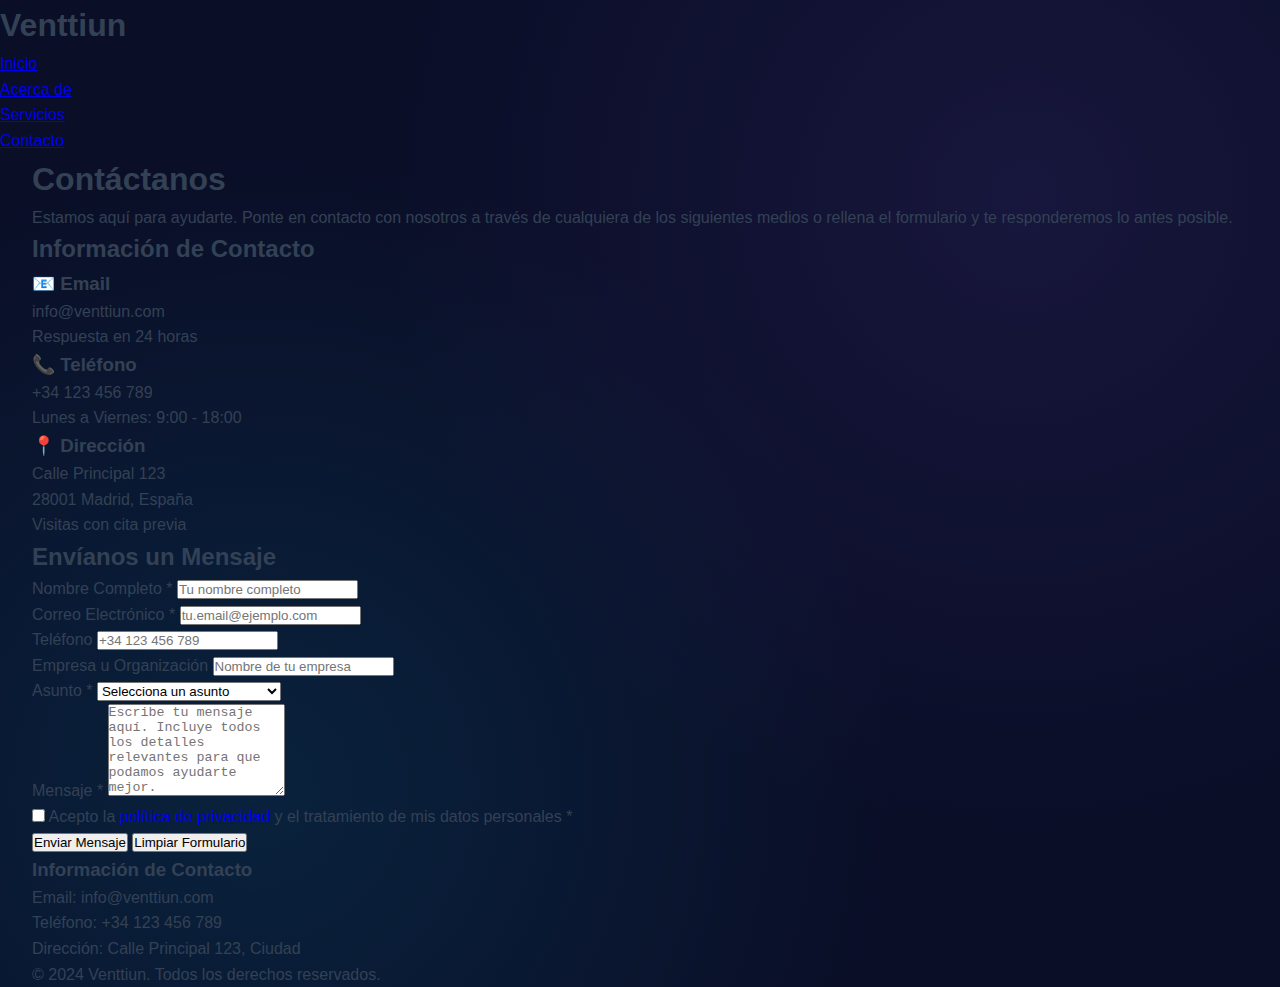
<file: contacto.html>
<!DOCTYPE html>
<html lang="es">
<head>
    <meta charset="UTF-8">
    <meta name="viewport" content="width=device-width, initial-scale=1.0">
    <title>Contacto - Venttiun</title>
    <link rel="stylesheet" href="css/estilos.css">
</head>
<body>
    <!-- Encabezado de la página -->
    <header class="encabezado-principal">
        <nav class="navegacion-principal">
            <div class="contenedor-logo">
                <h1 class="nombre-empresa">Venttiun</h1>
            </div>
            <ul class="menu-navegacion">
                <li><a href="index.html" class="enlace-navegacion">Inicio</a></li>
                <li><a href="index.html#acerca-de" class="enlace-navegacion">Acerca de</a></li>
                <li><a href="index.html#servicios" class="enlace-navegacion">Servicios</a></li>
                <li><a href="contacto.html" class="enlace-navegacion activo">Contacto</a></li>
            </ul>
        </nav>
    </header>

    <!-- Sección principal de contacto -->
    <section class="seccion-contacto">
        <div class="contenedor-principal">
            <h1 class="titulo-principal-contacto">Contáctanos</h1>
            <p class="descripcion-contacto">
                Estamos aquí para ayudarte. Ponte en contacto con nosotros a través de cualquiera 
                de los siguientes medios o rellena el formulario y te responderemos lo antes posible.
            </p>

            <div class="contenedor-contacto">
                <!-- Información de contacto -->
                <div class="informacion-contacto-detallada">
                    <h2 class="titulo-informacion">Información de Contacto</h2>
                    
                    <div class="metodo-contacto">
                        <h3 class="titulo-metodo">📧 Email</h3>
                        <p class="detalle-contacto">info@venttiun.com</p>
                        <p class="descripcion-metodo">Respuesta en 24 horas</p>
                    </div>

                    <div class="metodo-contacto">
                        <h3 class="titulo-metodo">📞 Teléfono</h3>
                        <p class="detalle-contacto">+34 123 456 789</p>
                        <p class="descripcion-metodo">Lunes a Viernes: 9:00 - 18:00</p>
                    </div>

                    <div class="metodo-contacto">
                        <h3 class="titulo-metodo">📍 Dirección</h3>
                        <p class="detalle-contacto">Calle Principal 123</p>
                        <p class="detalle-contacto">28001 Madrid, España</p>
                        <p class="descripcion-metodo">Visitas con cita previa</p>
                    </div>
                </div>

                <!-- Formulario de contacto -->
                <div class="contenedor-formulario">
                    <h2 class="titulo-formulario">Envíanos un Mensaje</h2>
                    
                    <form class="formulario-contacto" id="formulario-contacto" action="#" method="POST">
                        <div class="grupo-campo">
                            <label for="nombre-completo" class="etiqueta-campo">Nombre Completo *</label>
                            <input 
                                type="text" 
                                id="nombre-completo" 
                                name="nombre-completo" 
                                class="campo-entrada" 
                                placeholder="Tu nombre completo"
                                required
                            >
                        </div>

                        <div class="grupo-campo">
                            <label for="correo-electronico" class="etiqueta-campo">Correo Electrónico *</label>
                            <input 
                                type="email" 
                                id="correo-electronico" 
                                name="correo-electronico" 
                                class="campo-entrada" 
                                placeholder="tu.email@ejemplo.com"
                                required
                            >
                        </div>

                        <div class="grupo-campo">
                            <label for="telefono-contacto" class="etiqueta-campo">Teléfono</label>
                            <input 
                                type="tel" 
                                id="telefono-contacto" 
                                name="telefono-contacto" 
                                class="campo-entrada" 
                                placeholder="+34 123 456 789"
                            >
                        </div>

                        <div class="grupo-campo">
                            <label for="empresa-organizacion" class="etiqueta-campo">Empresa u Organización</label>
                            <input 
                                type="text" 
                                id="empresa-organizacion" 
                                name="empresa-organizacion" 
                                class="campo-entrada" 
                                placeholder="Nombre de tu empresa"
                            >
                        </div>

                        <div class="grupo-campo">
                            <label for="asunto-mensaje" class="etiqueta-campo">Asunto *</label>
                            <select id="asunto-mensaje" name="asunto-mensaje" class="campo-seleccion" required>
                                <option value="">Selecciona un asunto</option>
                                <option value="consulta-general">Consulta General</option>
                                <option value="solicitud-presupuesto">Solicitud de Presupuesto</option>
                                <option value="soporte-tecnico">Soporte Técnico</option>
                                <option value="colaboracion">Propuesta de Colaboración</option>
                                <option value="otro">Otro</option>
                            </select>
                        </div>

                        <div class="grupo-campo">
                            <label for="mensaje-detallado" class="etiqueta-campo">Mensaje *</label>
                            <textarea 
                                id="mensaje-detallado" 
                                name="mensaje-detallado" 
                                class="campo-texto-largo" 
                                rows="6" 
                                placeholder="Escribe tu mensaje aquí. Incluye todos los detalles relevantes para que podamos ayudarte mejor."
                                required
                            ></textarea>
                        </div>

                        <div class="grupo-campo-checkbox">
                            <input 
                                type="checkbox" 
                                id="acepto-privacidad" 
                                name="acepto-privacidad" 
                                class="checkbox-privacidad"
                                required
                            >
                            <label for="acepto-privacidad" class="etiqueta-checkbox">
                                Acepto la <a href="#" class="enlace-privacidad">política de privacidad</a> 
                                y el tratamiento de mis datos personales *
                            </label>
                        </div>

                        <div class="grupo-botones">
                            <button type="submit" class="boton-enviar">
                                Enviar Mensaje
                            </button>
                            <button type="reset" class="boton-limpiar">
                                Limpiar Formulario
                            </button>
                        </div>
                    </form>
                </div>
            </div>
        </div>
    </section>

    <!-- Pie de página -->
    <footer class="pie-pagina">
        <div class="contenedor-principal">
            <div class="informacion-contacto">
                <h3 class="titulo-contacto">Información de Contacto</h3>
                <p class="dato-contacto">Email: info@venttiun.com</p>
                <p class="dato-contacto">Teléfono: +34 123 456 789</p>
                <p class="dato-contacto">Dirección: Calle Principal 123, Ciudad</p>
            </div>
            <div class="derechos-autor">
                <p>&copy; 2024 Venttiun. Todos los derechos reservados.</p>
            </div>
        </div>
    </footer>

    <script src="js/funciones-principales.js"></script>
    <script src="js/formulario-contacto.js"></script>
</body>
</html>
</file>
<file: css/estilos.css>
/* ========================================
   0. CONFIGURACIÓN GLOBAL Y ESTILOS BASE
   ======================================== */

/* Importar fuentes */
@import url('https://fonts.googleapis.com/css2?family=Orbitron:wght@400;500;600;700;800;900&family=Exo+2:wght@300;400;500;600;700;800&family=Rajdhani:wght@300;400;500;600;700&display=swap');

/* Variables Globales */
:root {
    /* Colores Futuristas */
    --color-primario: #0a0e27;
    --color-secundario: #00d4ff;
    --color-acento: #8b5cf6;
    --color-success: #10f77e;
    --color-warning: #fbbf24;
    --color-error: #ef4444;
    
    /* Gradientes */
    --gradient-primary: linear-gradient(135deg, #667eea 0%, #764ba2 100%);
    --gradient-secondary: linear-gradient(135deg, #00d4ff 0%, #8b5cf6 100%);
    --gradient-accent: linear-gradient(135deg, #8b5cf6 0%, #00d4ff 100%);
    --gradient-dark: linear-gradient(135deg, #0a0e27 0%, #1a1f3a 100%);
    
    /* Neutros */
    --color-blanco: #ffffff;
    --color-gris-claro: #f8fafc;
    --color-gris-medio: #64748b;
    --color-gris-oscuro: #334155;
    --color-negro: #0f172a;
    
    /* Transparencias */
    --glass-bg: rgba(255, 255, 255, 0.1);
    --glass-border: rgba(255, 255, 255, 0.2);
    --dark-glass-bg: rgba(10, 14, 39, 0.8);
    --dark-glass-border: rgba(255, 255, 255, 0.1);
    
    /* Tipografía */
    --font-primary: 'Inter', -apple-system, BlinkMacSystemFont, sans-serif;
    --font-futurista: 'Orbitron', 'Exo 2', sans-serif;
    --font-titulo: 'Rajdhani', 'Orbitron', sans-serif;
    --font-mono: 'JetBrains Mono', 'Monaco', 'Menlo', monospace;
    
    /* Espaciado */
    --spacing-xs: 0.25rem;
    --spacing-sm: 0.5rem;
    --spacing-md: 1rem;
    --spacing-lg: 1.5rem;
    --spacing-xl: 2rem;
    --spacing-2xl: 3rem;
    --spacing-3xl: 4rem;
    
    /* Bordes */
    --border-radius-sm: 0.375rem;
    --border-radius-md: 0.5rem;
    --border-radius-lg: 0.75rem;
    --border-radius-xl: 1rem;
    
    /* Sombras */
    --shadow-sm: 0 1px 2px 0 rgba(0, 0, 0, 0.05);
    --shadow-md: 0 4px 6px -1px rgba(0, 0, 0, 0.1);
    --shadow-lg: 0 10px 15px -3px rgba(0, 0, 0, 0.1);
    --shadow-xl: 0 20px 25px -5px rgba(0, 0, 0, 0.1);
    --shadow-glow: 0 0 20px rgba(0, 212, 255, 0.3);
    --shadow-purple: 0 0 20px rgba(139, 92, 246, 0.3);
    
    /* Animaciones */
    --transition-fast: 0.15s ease;
    --transition-normal: 0.3s ease;
    --transition-slow: 0.5s ease;
}

/* Reset y Base */
* {
    margin: 0;
    padding: 0;
    box-sizing: border-box;
}

html {
    font-size: 16px;
    scroll-behavior: smooth;
    scroll-padding-top: 120px;
    overflow-x: hidden;
}

body {
    font-family: var(--font-primary);
    line-height: 1.6;
    color: var(--color-gris-oscuro);
    background: var(--color-primario);
    background-image: 
        radial-gradient(circle at 20% 80%, rgba(0, 212, 255, 0.1) 0%, transparent 50%),
        radial-gradient(circle at 80% 20%, rgba(139, 92, 246, 0.1) 0%, transparent 50%);
    overflow-x: hidden;
    width: 100%;
    max-width: 100vw;
}

/* Contenedor Principal */
.contenedor-principal {
    max-width: 1400px;
    margin: 0 auto;
    padding: 0 var(--spacing-xl);
}

/* --- Responsive Global --- */
@media (max-width: 1200px) {
    .contenedor-principal {
        padding: 0 var(--spacing-lg);
    }
}
@media (max-width: 768px) {
    html {
        scroll-padding-top: 80px;
    }
    .contenedor-principal {
        padding: 0 var(--spacing-md);
    }
}
@media (max-width: 480px) {
    .contenedor-principal {
        padding: 0 var(--spacing-sm);
    }
}


/* Elementos Globales de la Interfaz */
.canvas-fondo {
    position: fixed;
    top: 0;
    left: 0;
    width: 100%;
    height: 100%;
    z-index: 1;
    pointer-events: none;
}

.cursor-light {
    position: fixed;
    width: 54px;
    height: 54px;
    border-radius: 50%;
    background: radial-gradient(circle, rgba(0, 212, 255, 0.15) 0%, rgba(139, 92, 246, 0.1) 50%, transparent 70%);
    pointer-events: none;
    z-index: 9999;
    transition: transform 0.1s ease-out;
    mix-blend-mode: screen;
}

.cursor-light.click {
    animation: cursor-pulse 0.3s ease-out;
}

/* Estilos Comunes para Secciones */
.seccion-header {
    text-align: center;
    margin-bottom: var(--spacing-3xl);
}

.badge-seccion {
    display: inline-flex;
    align-items: center;
    gap: var(--spacing-sm);
    padding: var(--spacing-sm) var(--spacing-lg);
    background: var(--glass-bg);
    border: 1px solid var(--glass-border);
    border-radius: 50px;
    color: var(--color-secundario);
    font-size: 0.875rem;
    font-weight: 600;
    margin-bottom: var(--spacing-lg);
    backdrop-filter: blur(10px);
}

.titulo-seccion-moderna {
    font-size: clamp(2.5rem, 4vw, 3.5rem);
    font-weight: 800;
    color: var(--color-blanco);
    margin-bottom: var(--spacing-lg);
}

.subtitulo-seccion {
    font-size: 1.25rem;
    color: var(--color-gris-claro);
    max-width: 800px;
    margin: 0 auto;
    line-height: 1.7;
}

.texto-gradient {
    background: var(--gradient-secondary);
    -webkit-background-clip: text;
    -webkit-text-fill-color: transparent;
    background-clip: text;
    position: relative;
}

/* --- Responsive Títulos de Sección --- */
@media (max-width: 768px) {
    .titulo-seccion-moderna {
        font-size: clamp(2rem, 6vw, 2.5rem);
    }
    .subtitulo-seccion {
        font-size: 1.1rem;
    }
}

/* Posicionamiento de Contenido sobre Partículas */
.seccion-hero-futurista .hero-content-centrado,
.seccion-nosotros-moderna > *:not(.timeline-innovacion),
.seccion-servicios-avanzada > *,
.seccion-tecnologia > *,
.seccion-ventajas > *,
.seccion-contacto-futurista > *,
.footer-futurista > * {
    position: relative;
    z-index: 10;
}

.timeline-innovacion,
.timeline-item,
.valores-grid,
.valor-card {
    position: relative;
    z-index: 10;
}


/* ========================================
   1. ENCABEZADO Y NAVEGACIÓN
   ======================================== */

.encabezado-futurista {
    position: fixed;
    top: 0;
    left: 0;
    right: 0;
    z-index: 1000;
    background: rgba(10, 14, 39, 0.3);
    backdrop-filter: blur(6px);
    border-bottom: 1px solid var(--dark-glass-border);
    transition: all var(--transition-normal);
    transform: translateY(-100%);
    opacity: 0;
    width: 100%;
    max-width: 100vw;
    box-sizing: border-box;
}

.encabezado-futurista.navbar-loaded {
    transform: translateY(0);
    opacity: 1;
    animation: navbar-slide-down 0.8s cubic-bezier(0.4, 0, 0.2, 1) forwards;
}

.encabezado-futurista.scrolled {
    background: rgba(10, 14, 39, 0.85);
    box-shadow: var(--shadow-lg);
}

.navegacion-moderna {
    display: flex;
    justify-content: space-between;
    align-items: center;
    padding: var(--spacing-lg) var(--spacing-xl);
}

.contenedor-logo-moderno {
    position: relative;
}

.logo-venttion {
    position: relative;
    cursor: pointer;
}

.logo-texto {
    font-size: 1.75rem;
    font-weight: 800;
    color: var(--color-blanco);
    letter-spacing: -0.025em;
    transition: all var(--transition-normal);
    display: inline-block;
}

.letra-logo {
    display: inline-block;
    opacity: 0;
    transform: translateY(-20px) rotateY(90deg);
    transition: all 0.4s cubic-bezier(0.4, 0, 0.2, 1);
    color: var(--color-blanco);
}

.letra-logo.letra-animada {
    opacity: 1 !important;
    transform: translateY(0) rotateY(0deg);
    background: var(--gradient-secondary);
    -webkit-background-clip: text;
    -webkit-text-fill-color: transparent;
    background-clip: text;
    color: var(--color-secundario);
}

@supports not (-webkit-background-clip: text) {
    .letra-logo.letra-animada {
        color: var(--color-secundario) !important;
        background: none !important;
    }
}

.letra-logo[data-letter="V"] { animation-delay: 0s; }
.letra-logo[data-letter="E"]:nth-of-type(2) { animation-delay: 0.1s; }
.letra-logo[data-letter="N"]:nth-of-type(3) { animation-delay: 0.2s; }
.letra-logo[data-letter="T"]:nth-of-type(4) { animation-delay: 0.3s; }
.letra-logo[data-letter="T"]:nth-of-type(5) { animation-delay: 0.4s; }
.letra-logo[data-letter="I"] { animation-delay: 0.5s; }
.letra-logo[data-letter="O"] { animation-delay: 0.6s; }
.letra-logo[data-letter="N"]:last-child { animation-delay: 0.7s; }

.logo-underline {
    position: absolute;
    bottom: -4px;
    left: 0;
    width: 0;
    height: 2px;
    background: var(--gradient-secondary);
    transition: width var(--transition-normal);
}

.logo-venttion:hover .logo-underline {
    width: 100%;
}

.menu-futurista {
    display: flex;
    list-style: none;
    gap: var(--spacing-md);
    margin: 0;
    padding: 0;
}

.enlace-nav-moderno {
    position: relative;
    color: var(--color-gris-claro);
    text-decoration: none;
    font-family: var(--font-futurista);
    font-weight: 500;
    font-size: 0.95rem;
    padding: 0.75rem var(--spacing-lg);
    border-radius: 25px;
    transition: all var(--transition-normal);
    overflow: hidden;
    background: transparent;
    border: 1px solid transparent;
    display: flex;
    align-items: center;
    justify-content: center;
    min-width: 80px;
    white-space: nowrap;
    letter-spacing: 0.5px;
    text-transform: uppercase;
}

.enlace-nav-moderno::before {
    content: '';
    position: absolute;
    top: 0;
    left: -100%;
    width: 100%;
    height: 100%;
    background: linear-gradient(90deg, transparent, var(--color-secundario), transparent);
    opacity: 0;
    transition: all var(--transition-slow);
    z-index: -1;
}

.enlace-nav-moderno::after {
    content: '';
    position: absolute;
    bottom: 0;
    left: 50%;
    width: 0;
    height: 2px;
    background: var(--gradient-secondary);
    transition: all var(--transition-normal);
    transform: translateX(-50%);
}

.enlace-nav-moderno:hover {
    color: var(--color-blanco);
    background: rgba(0, 212, 255, 0.1);
    border-color: rgba(0, 212, 255, 0.3);
    transform: translateY(-2px);
    box-shadow: 0 8px 25px rgba(0, 212, 255, 0.2);
}

.enlace-nav-moderno:hover::before {
    left: 100%;
    opacity: 0.3;
}

.enlace-nav-moderno:hover::after {
    width: 70%;
}

.enlace-nav-moderno.activo {
    color: var(--color-secundario);
    background: rgba(0, 212, 255, 0.15);
    border-color: var(--color-secundario);
    box-shadow: 0 0 20px rgba(0, 212, 255, 0.3);
    font-weight: 600;
}

.enlace-nav-moderno.activo::after {
    width: 70%;
}

.menu-toggle {
    display: none;
    flex-direction: column;
    justify-content: space-around;
    width: 30px;
    height: 30px;
    background: transparent;
    border: none;
    cursor: pointer;
    z-index: 1001;
}

.menu-toggle span {
    width: 100%;
    height: 3px;
    background: var(--color-blanco);
    border-radius: 3px;
    transition: all var(--transition-normal);
}

/* --- Responsive Navegación --- */
@media (max-width: 1024px) {
    .menu-futurista {
        display: none;
        position: fixed;
        top: 100%;
        left: 0;
        right: 0;
        background: var(--dark-glass-bg);
        backdrop-filter: blur(20px);
        flex-direction: column;
        padding: var(--spacing-xl);
        border-top: 1px solid var(--dark-glass-border);
        z-index: 999;
        transition: all var(--transition-normal);
    }
    .menu-futurista.active {
        display: flex;
        top: 100%;
    }
    .menu-toggle {
        display: flex;
    }
    .enlace-nav-moderno {
        width: 100%;
        margin-bottom: var(--spacing-sm);
        justify-content: center;
        padding: var(--spacing-lg);
    }
}
@media (max-width: 768px) {
    .navegacion-moderna {
        padding: var(--spacing-md);
        width: 100%;
        max-width: 100vw;
        box-sizing: border-box;
        justify-content: space-between;
        align-items: center;
    }
    .contenedor-logo-moderno {
        flex-shrink: 0;
        max-width: calc(100vw - 80px);
        overflow: hidden;
    }
    .logo-texto {
        font-size: 1.5rem;
        white-space: nowrap;
    }
    .menu-toggle {
        width: 35px;
        height: 35px;
        flex-shrink: 0;
        margin-left: var(--spacing-md);
    }
}


/* ========================================
   2. SECCIÓN HERO (INICIO)
   ======================================== */

.seccion-hero-futurista {
    min-height: 100vh;
    max-height: 100vh;
    display: flex;
    align-items: center;
    justify-content: center;
    position: relative;
    overflow: hidden;
    background: linear-gradient(180deg, var(--color-primario) 0%, var(--color-primario) 70%, rgba(26, 31, 58, 0.9) 85%, rgba(26, 31, 58, 0.8) 100%);
    padding: 100px var(--spacing-xl) var(--spacing-xl);
    text-align: center;
}

.seccion-hero-futurista::before {
    content: '';
    position: absolute;
    top: 0;
    left: 0;
    right: 0;
    bottom: 0;
    background: 
        radial-gradient(circle at 30% 70%, rgba(0, 212, 255, 0.15) 0%, transparent 50%),
        radial-gradient(circle at 70% 30%, rgba(139, 92, 246, 0.15) 0%, transparent 50%);
    z-index: 1;
}

.hero-content-centrado {
    max-width: 800px;
    z-index: 2;
    position: relative;
    width: 100%;
    display: flex;
    flex-direction: column;
    align-items: center;
    justify-content: center;
}

.hero-badge {
    position: relative;
    display: inline-flex;
    align-items: center;
    padding: var(--spacing-sm) var(--spacing-lg);
    background: var(--glass-bg);
    border: 1px solid var(--glass-border);
    border-radius: 50px;
    margin-bottom: var(--spacing-lg);
    backdrop-filter: blur(10px);
    animation: fadeInUp 0.8s ease 0.2s both;
}

.badge-text {
    color: var(--color-blanco);
    font-size: 0.875rem;
    font-weight: 600;
    margin-left: var(--spacing-sm);
}

.badge-glow {
    position: absolute;
    inset: -1px;
    background: var(--gradient-secondary);
    border-radius: inherit;
    z-index: -1;
    opacity: 0;
    transition: opacity var(--transition-normal);
}

.hero-badge:hover .badge-glow {
    opacity: 0.7;
}

.hero-titulo {
    font-family: var(--font-titulo);
    font-size: clamp(2.2rem, 4vw, 3.2rem);
    font-weight: 700;
    line-height: 1.1;
    margin-bottom: var(--spacing-lg);
    color: var(--color-blanco);
    letter-spacing: 0.02em;
}

.titulo-linea-1,
.titulo-linea-2,
.titulo-linea-3 {
    display: block;
    animation: fadeInUp 0.8s ease both;
}

.titulo-linea-1 { animation-delay: 0.3s; }
.titulo-linea-2 { animation-delay: 0.4s; }
.titulo-linea-3 { animation-delay: 0.5s; }

.texto-destacado-empresa {
    color: var(--color-secundario);
    font-weight: 700;
    text-shadow: 0 0 15px rgba(0, 212, 255, 0.6);
}

.hero-descripcion {
    font-size: 1.1rem;
    line-height: 1.6;
    color: var(--color-gris-claro);
    margin-bottom: var(--spacing-xl);
    max-width: 600px;
    margin-left: auto;
    margin-right: auto;
    animation: fadeInUp 0.8s ease 0.6s both;
}

.hero-estadisticas {
    display: flex;
    justify-content: center;
    gap: var(--spacing-xl);
    margin-bottom: var(--spacing-xl);
    animation: fadeInUp 0.8s ease 0.7s both;
    flex-wrap: wrap;
}

.estadistica-item {
    text-align: center;
}

.numero-animado {
    display: block;
    font-size: 1.75rem;
    font-weight: 800;
    color: var(--color-secundario);
    font-family: var(--font-mono);
}

.estadistica-texto {
    font-size: 0.8rem;
    color: var(--color-gris-claro);
    font-weight: 500;
}

.hero-botones {
    display: flex;
    justify-content: center;
    gap: var(--spacing-lg);
    animation: fadeInUp 0.8s ease 0.8s both;
    flex-wrap: wrap;
}

.boton-primario-futurista {
    position: relative;
    background: var(--gradient-secondary);
    color: var(--color-blanco);
    border: none;
    padding: var(--spacing-md) var(--spacing-xl);
    border-radius: var(--border-radius-lg);
    font-weight: 600;
    font-size: 0.95rem;
    cursor: pointer;
    overflow: hidden;
    transition: all var(--transition-normal);
    box-shadow: var(--shadow-glow);
}

.boton-primario-futurista::before {
    content: '';
    position: absolute;
    top: 0;
    left: -100%;
    width: 100%;
    height: 100%;
    background: linear-gradient(90deg, transparent, rgba(255,255,255,0.2), transparent);
    transition: left 0.5s ease;
}

.boton-primario-futurista:hover::before {
    left: 100%;
}

.boton-primario-futurista:hover {
    transform: translateY(-2px);
    box-shadow: 0 0 30px rgba(0, 212, 255, 0.5);
}

.boton-secundario-futurista {
    display: flex;
    align-items: center;
    gap: var(--spacing-sm);
    background: transparent;
    color: var(--color-blanco);
    border: 1px solid var(--glass-border);
    padding: var(--spacing-md) var(--spacing-lg);
    border-radius: var(--border-radius-lg);
    font-weight: 500;
    font-size: 0.95rem;
    cursor: pointer;
    transition: all var(--transition-normal);
    backdrop-filter: blur(10px);
}

.boton-secundario-futurista:hover {
    background: var(--glass-bg);
    border-color: var(--color-secundario);
    transform: translateY(-2px);
}

/* --- Responsive Hero --- */
@media (max-width: 1024px) {
    .seccion-hero-futurista {
        padding-top: 120px;
    }
    .hero-estadisticas {
        flex-direction: column;
        gap: var(--spacing-lg);
        align-items: center;
    }
    .hero-estadisticas .estadistica-item {
        max-width: 200px;
    }
}
@media (max-width: 768px) {
    .seccion-hero-futurista {
        padding: 120px var(--spacing-md) var(--spacing-md);
        min-height: 100vh;
        max-height: none;
        padding-top: 120px;
    }
    .hero-content-centrado {
        margin-top: 0;
        padding-top: var(--spacing-lg);
    }
    .hero-titulo {
        font-size: clamp(2rem, 8vw, 3rem);
    }
    .hero-descripcion {
        font-size: 1rem;
        margin-bottom: var(--spacing-lg);
    }
    .hero-botones {
        flex-direction: column;
        align-items: center;
        gap: var(--spacing-md);
    }
    .boton-primario-futurista,
    .boton-secundario-futurista {
        width: 100%;
        max-width: 280px;
        justify-content: center;
    }
}
@media (max-width: 480px) {
    .hero-estadisticas {
        gap: var(--spacing-md);
    }
    .estadistica-item {
        padding: var(--spacing-sm);
    }
    .numero-animado {
        font-size: 1.5rem;
    }
    .estadistica-texto {
        font-size: 0.75rem;
    }
}


/* ========================================
   3. SECCIÓN NOSOTROS
   ======================================== */

.seccion-nosotros-moderna {
    padding: var(--spacing-3xl) 0;
    background: linear-gradient(180deg, rgba(26, 31, 58, 0.8) 0%, rgba(26, 31, 58, 1) 15%, rgba(26, 31, 58, 1) 70%, var(--color-primario) 85%, rgba(15, 23, 42, 0.8) 100%);
    position: relative;
}

.timeline-innovacion {
    margin: var(--spacing-3xl) 0;
    position: relative;
    max-width: 900px;
    margin-left: auto;
    margin-right: auto;
}

.timeline-innovacion::before {
    content: '';
    position: absolute;
    left: 50%;
    top: 0;
    bottom: 0;
    width: 3px;
    background: var(--gradient-secondary);
    transform: translateX(-50%);
    border-radius: 2px;
    box-shadow: 0 0 20px rgba(0, 212, 255, 0.4);
}

.timeline-item {
    position: relative;
    margin-bottom: var(--spacing-3xl);
    display: flex;
    align-items: center;
}

.timeline-item:nth-child(odd) {
    flex-direction: row;
}

.timeline-item:nth-child(even) {
    flex-direction: row-reverse;
}

.timeline-punto {
    position: absolute;
    left: 50%;
    transform: translateX(-50%);
    width: 80px;
    height: 80px;
    background: var(--gradient-secondary);
    border-radius: 50%;
    display: flex;
    align-items: center;
    justify-content: center;
    color: var(--color-blanco);
    font-size: 1.5rem;
    box-shadow: 
        0 0 30px rgba(0, 212, 255, 0.6),
        0 0 60px rgba(0, 212, 255, 0.3),
        inset 0 0 0 3px rgba(255, 255, 255, 0.1);
    z-index: 2;
    border: 2px solid rgba(255, 255, 255, 0.2);
    transition: all var(--transition-normal);
}

.timeline-punto:hover {
    transform: translateX(-50%) scale(1.1);
    box-shadow: 
        0 0 40px rgba(0, 212, 255, 0.8),
        0 0 80px rgba(0, 212, 255, 0.4),
        inset 0 0 0 3px rgba(255, 255, 255, 0.2);
}

.timeline-contenido {
    flex: 1;
    max-width: 400px;
    padding: var(--spacing-2xl);
    background: linear-gradient(135deg, rgba(10, 14, 39, 0.8) 0%, rgba(26, 31, 58, 0.6) 100%);
    border: 1px solid rgba(0, 212, 255, 0.2);
    border-radius: 20px;
    backdrop-filter: blur(20px);
    margin: 0 var(--spacing-xl);
    transition: all var(--transition-slow);
    position: relative;
    overflow: hidden;
}

.timeline-contenido::before {
    content: '';
    position: absolute;
    top: 0;
    left: 0;
    right: 0;
    height: 2px;
    background: var(--gradient-secondary);
    transform: scaleX(0);
    transition: transform var(--transition-normal);
}

.timeline-contenido::after {
    content: '';
    position: absolute;
    top: -1px;
    left: -1px;
    right: -1px;
    bottom: -1px;
    background: var(--gradient-secondary);
    border-radius: 20px;
    opacity: 0;
    z-index: -1;
    transition: opacity var(--transition-normal);
}

.timeline-item:nth-child(even) .timeline-contenido {
    margin: 0 var(--spacing-xl) 0 0;
}

.timeline-contenido:hover {
    transform: translateY(-8px) scale(1.02);
    border-color: rgba(0, 212, 255, 0.5);
    box-shadow: 
        0 15px 40px rgba(0, 212, 255, 0.2),
        0 5px 15px rgba(0, 0, 0, 0.3);
}

.timeline-contenido:hover::before {
    transform: scaleX(1);
}

.timeline-contenido:hover::after {
    opacity: 0.1;
}

.timeline-contenido h3 {
    color: var(--color-secundario);
    font-size: 1.4rem;
    font-weight: 800;
    margin-bottom: var(--spacing-md);
    font-family: var(--font-futurista);
    text-transform: uppercase;
    letter-spacing: 1px;
    text-shadow: 0 0 10px rgba(0, 212, 255, 0.3);
}

.timeline-contenido p {
    color: var(--color-gris-claro);
    line-height: 1.7;
    font-size: 1.05rem;
    font-weight: 400;
}

.valores-grid {
    display: grid;
    grid-template-columns: repeat(auto-fit, minmax(300px, 1fr));
    gap: var(--spacing-xl);
    margin-top: var(--spacing-xl);
}

.valor-card {
    background: var(--glass-bg);
    border: 1px solid var(--glass-border);
    border-radius: var(--border-radius-lg);
    padding: var(--spacing-xl);
    text-align: center;
    backdrop-filter: blur(10px);
    transition: all var(--transition-normal);
    position: relative;
    overflow: hidden;
}

.valor-card::before {
    content: '';
    position: absolute;
    top: 0;
    left: 0;
    right: 0;
    height: 3px;
    background: var(--gradient-secondary);
    transform: scaleX(0);
    transition: transform var(--transition-normal);
}

.valor-card:hover::before {
    transform: scaleX(1);
}

.valor-card:hover {
    transform: translateY(-10px);
    box-shadow: var(--shadow-xl);
}

.valor-icono {
    width: 80px;
    height: 80px;
    background: var(--gradient-secondary);
    border-radius: 50%;
    display: flex;
    align-items: center;
    justify-content: center;
    margin: 0 auto var(--spacing-lg);
    color: var(--color-blanco);
    font-size: 1.5rem;
    box-shadow: var(--shadow-glow);
}

.valor-card h3 {
    color: var(--color-blanco);
    font-size: 1.5rem;
    font-weight: 700;
    margin-bottom: var(--spacing-md);
}

.valor-card p {
    color: var(--color-gris-claro);
    line-height: 1.7;
}

/* --- Responsive Nosotros --- */
@media (max-width: 1200px) {
    .timeline-innovacion {
        max-width: 700px;
    }
}
@media (max-width: 1024px) {
    .timeline-innovacion {
        max-width: 100%;
        padding: 0 var(--spacing-lg);
    }
    .timeline-item {
        flex-direction: column !important;
        text-align: center;
    }
    .timeline-contenido {
        margin: var(--spacing-lg) 0 0 0 !important;
        max-width: 100%;
    }
    .timeline-punto {
        position: relative;
        left: auto;
        transform: none;
        margin-bottom: var(--spacing-lg);
    }
    .timeline-innovacion::before {
        display: none;
    }
}
@media (max-width: 768px) {
    .timeline-contenido {
        padding: var(--spacing-lg);
    }
    .timeline-contenido h3 {
        font-size: 1.2rem;
    }
    .timeline-punto {
        width: 60px;
        height: 60px;
        font-size: 1.25rem;
    }
    .valores-grid {
        grid-template-columns: 1fr;
        gap: var(--spacing-lg);
    }
    .valor-card {
        padding: var(--spacing-lg);
    }
}
@media (max-width: 480px) {
    .timeline-contenido {
        padding: var(--spacing-md);
    }
    .valor-card {
        padding: var(--spacing-md);
    }
}


/* ========================================
   4. SECCIÓN SERVICIOS
   ======================================== */

.seccion-servicios-avanzada {
    padding: var(--spacing-3xl) 0;
    background: linear-gradient(180deg, rgba(15, 23, 42, 0.8) 0%, var(--color-primario) 15%, var(--color-primario) 70%, rgba(15, 23, 42, 1) 85%, rgba(15, 23, 42, 0.9) 100%);
}

.servicio-detallado {
    display: grid;
    grid-template-columns: 1fr 1fr;
    gap: var(--spacing-3xl);
    align-items: center;
    margin-bottom: var(--spacing-3xl);
    padding: var(--spacing-2xl) 0;
}

.servicio-inverso {
    grid-template-columns: 1fr 1fr;
}

.servicio-inverso .servicio-contenido {
    order: 2;
}

.servicio-inverso .servicio-visual {
    order: 1;
}

.servicio-badge {
    display: inline-flex;
    align-items: center;
    gap: var(--spacing-sm);
    padding: var(--spacing-sm) var(--spacing-lg);
    background: var(--color-acento);
    color: var(--color-blanco);
    border-radius: 50px;
    font-size: 0.875rem;
    font-weight: 600;
    margin-bottom: var(--spacing-lg);
}

.servicio-contenido h3 {
    font-size: 2.5rem;
    font-weight: 800;
    color: var(--color-blanco);
    margin-bottom: var(--spacing-lg);
}

.servicio-descripcion {
    font-size: 1.125rem;
    color: var(--color-gris-claro);
    line-height: 1.7;
    margin-bottom: var(--spacing-xl);
}

.casos-uso {
    margin-bottom: var(--spacing-xl);
}

.casos-uso h4 {
    color: var(--color-secundario);
    font-size: 1.125rem;
    font-weight: 600;
    margin-bottom: var(--spacing-lg);
}

.casos-grid {
    display: flex;
    flex-direction: column;
    gap: var(--spacing-lg);
}

.caso-item {
    display: flex;
    gap: var(--spacing-md);
    padding: var(--spacing-lg);
    background: var(--glass-bg);
    border: 1px solid var(--glass-border);
    border-radius: var(--border-radius-md);
    backdrop-filter: blur(10px);
    transition: all var(--transition-normal);
}

.caso-item:hover {
    transform: translateX(10px);
    background: var(--dark-glass-bg);
}

.caso-item i {
    color: var(--color-secundario);
    font-size: 1.25rem;
    margin-top: 2px;
}

.caso-item strong {
    color: var(--color-blanco);
    display: block;
    margin-bottom: var(--spacing-xs);
}

.caso-item p {
    color: var(--color-gris-claro);
    font-size: 0.875rem;
    line-height: 1.5;
}

.beneficios-proyectados {
    display: flex;
    gap: var(--spacing-xl);
}

.beneficio {
    text-align: center;
}

.beneficio-numero {
    display: block;
    font-size: 2rem;
    font-weight: 800;
    color: var(--color-success);
    font-family: var(--font-mono);
}

.beneficio-texto {
    font-size: 0.875rem;
    color: var(--color-gris-claro);
    font-weight: 500;
}

.servicio-visual {
    display: flex;
    justify-content: center;
    align-items: center;
}

.servicio-ilustracion {
    width: 300px;
    height: 300px;
    position: relative;
    display: flex;
    align-items: center;
    justify-content: center;
}

.vision-computadora {
    background: radial-gradient(circle, rgba(0, 212, 255, 0.1) 0%, transparent 70%);
    border-radius: 50%;
}

.camara-icon {
    font-size: 3rem;
    color: var(--color-secundario);
    z-index: 2;
}

.ondas-deteccion {
    position: absolute;
    width: 80%;
    height: 80%;
    border: 2px solid var(--color-secundario);
    border-radius: 50%;
    opacity: 0.3;
    animation: pulse-ring 2s infinite;
}

.ondas-deteccion::before,
.ondas-deteccion::after {
    content: '';
    position: absolute;
    width: 120%;
    height: 120%;
    border: 1px solid var(--color-secundario);
    border-radius: 50%;
    top: -10%;
    left: -10%;
    opacity: 0.2;
    animation: pulse-ring 2s infinite 0.5s;
}

.tpv-sistema {
    perspective: 1000px;
}

.terminal-pos {
    width: 200px;
    height: 120px;
    background: var(--gradient-dark);
    border-radius: var(--border-radius-lg);
    border: 2px solid var(--color-secundario);
    transform: rotateX(15deg) rotateY(-15deg);
    position: relative;
}

.pantalla-pos {
    padding: var(--spacing-md);
    height: 100%;
    display: flex;
    flex-direction: column;
    gap: var(--spacing-xs);
}

.linea-producto {
    height: 8px;
    background: var(--color-secundario);
    border-radius: 4px;
    animation: fadeIn 1s ease infinite alternate;
}

.linea-producto:nth-child(2) { animation-delay: 0.3s; }
.linea-producto:nth-child(3) { animation-delay: 0.6s; }

.integracion-bd {
    position: relative;
}

.bd-central {
    font-size: 3rem;
    color: var(--color-secundario);
    z-index: 2;
}

.conexiones-bd {
    position: absolute;
    width: 100%;
    height: 100%;
}

.nodo-bd {
    position: absolute;
    width: 40px;
    height: 40px;
    background: var(--color-acento);
    border-radius: 50%;
    display: flex;
    align-items: center;
    justify-content: center;
    color: var(--color-blanco);
    font-size: 0.75rem;
    font-weight: 600;
}

.nodo-bd[data-tipo="CRM"] { top: 10%; left: 10%; }
.nodo-bd[data-tipo="ERP"] { top: 10%; right: 10%; }
.nodo-bd[data-tipo="API"] { bottom: 10%; left: 10%; }
.nodo-bd[data-tipo="WEB"] { bottom: 10%; right: 10%; }

.nodo-bd::after {
    content: attr(data-tipo);
}

/* --- Responsive Servicios --- */
@media (max-width: 1200px) {
    .servicio-detallado {
        grid-template-columns: 1fr;
        gap: var(--spacing-xl);
        text-align: center;
    }
    .servicio-inverso .servicio-contenido,
    .servicio-inverso .servicio-visual {
        order: unset;
    }
}
@media (max-width: 768px) {
    .casos-grid {
        /* Se usa flex-direction: column en el original, aquí se asegura que sea 1 columna para móviles */
        grid-template-columns: 1fr; 
    }
    .caso-item {
        flex-direction: column;
        text-align: center;
        gap: var(--spacing-sm);
    }
    .beneficios-proyectados {
        flex-direction: column;
        gap: var(--spacing-md);
        text-align: center;
    }
}


/* ========================================
   5. SECCIÓN TECNOLOGÍA
   ======================================== */

.seccion-tecnologia {
    padding: var(--spacing-3xl) 0;
    background: linear-gradient(180deg, rgba(15, 23, 42, 0.9) 0%, rgba(15, 23, 42, 1) 15%, rgba(15, 23, 42, 1) 70%, rgba(26, 31, 58, 0.9) 85%, rgba(26, 31, 58, 0.9) 100%);
}

.tech-carousel-container {
    position: relative;
    max-width: 800px;
    margin: var(--spacing-3xl) auto 0;
    overflow: hidden;
}

.tech-carousel {
    display: flex;
    width: 400%; /* 4 slides = 400% */
    transition: transform 0.6s cubic-bezier(0.4, 0, 0.2, 1);
}

.tech-slide {
    min-width: 25%; /* Cada slide ocupa 25% del carrusel */
    flex-shrink: 0;
}

.tech-categoria {
    background: var(--glass-bg);
    border: 1px solid var(--glass-border);
    border-radius: var(--border-radius-lg);
    padding: var(--spacing-2xl);
    backdrop-filter: blur(10px);
    text-align: center;
    box-shadow: 0 8px 32px rgba(0, 0, 0, 0.1);
    margin: 0 var(--spacing-md);
}

.tech-categoria h3 {
    color: var(--color-blanco);
    font-size: 1.5rem;
    font-weight: 700;
    margin-bottom: var(--spacing-xl);
    background: var(--gradient-secondary);
    -webkit-background-clip: text;
    -webkit-text-fill-color: transparent;
    background-clip: text;
}

.tech-items {
    display: flex;
    flex-direction: column;
    gap: var(--spacing-lg);
    max-width: 100%;
    margin: 0 auto;
}

.tech-item {
    position: relative;
    display: flex;
    align-items: center;
    gap: var(--spacing-lg);
    padding: var(--spacing-lg);
    background: rgba(255, 255, 255, 0.05);
    border: 1px solid rgba(255, 255, 255, 0.1);
    border-radius: var(--border-radius-md);
    transition: all var(--transition-normal);
    cursor: pointer;
}

.tech-item:hover {
    background: var(--dark-glass-bg);
    transform: translateX(10px) scale(1.02);
    border-color: var(--color-secundario);
    box-shadow: 0 5px 20px rgba(0, 212, 255, 0.2);
}

.tech-logo {
    font-size: 2rem;
    min-width: 60px;
    text-align: center;
}

.tech-item span {
    color: var(--color-blanco);
    font-weight: 600;
    font-size: 1.1rem;
    flex: 1;
    text-align: left;
}

.tech-tooltip {
    position: absolute;
    top: -40px;
    left: 50%;
    transform: translateX(-50%);
    background: var(--color-negro);
    color: var(--color-blanco);
    padding: var(--spacing-sm) var(--spacing-md);
    border-radius: var(--border-radius-sm);
    font-size: 0.8rem;
    white-space: nowrap;
    opacity: 0;
    pointer-events: none;
    transition: all var(--transition-normal);
    z-index: 10;
    box-shadow: var(--shadow-lg);
}

.tech-item:hover .tech-tooltip {
    opacity: 1;
    transform: translateX(-50%) translateY(-5px);
}

.carousel-controls {
    display: flex;
    justify-content: center;
    align-items: center;
    gap: var(--spacing-xl);
    margin-top: var(--spacing-2xl);
}

.carousel-btn {
    width: 50px;
    height: 50px;
    border-radius: 50%;
    background: var(--gradient-secondary);
    border: none;
    color: var(--color-blanco);
    font-size: 1.2rem;
    cursor: pointer;
    display: flex;
    align-items: center;
    justify-content: center;
    transition: all var(--transition-normal);
    box-shadow: var(--shadow-glow);
}

.carousel-btn:hover {
    transform: scale(1.1);
    box-shadow: 0 0 25px rgba(0, 212, 255, 0.5);
}

.carousel-btn:disabled {
    opacity: 0.5;
    cursor: not-allowed;
    transform: none;
}

.carousel-dots {
    display: flex;
    gap: var(--spacing-sm);
}

.dot {
    width: 12px;
    height: 12px;
    border-radius: 50%;
    background: rgba(255, 255, 255, 0.3);
    cursor: pointer;
    transition: all var(--transition-normal);
}

.dot.active {
    background: var(--color-secundario);
    box-shadow: 0 0 10px rgba(0, 212, 255, 0.5);
    transform: scale(1.2);
}

.dot:hover {
    background: var(--color-secundario);
    transform: scale(1.1);
}

/* --- Responsive Tecnología --- */
@media (max-width: 1024px) {
    /* En este breakpoint, los estilos para .tech-items ya están en el CSS original. 
       Se podría agregar lógica de overflow si el carrusel se desactiva. */
    .tech-items {
        flex-wrap: wrap;
        justify-content: center;
    }
}


/* ========================================
   6. SECCIÓN VENTAJAS
   ======================================== */

.seccion-ventajas {
    padding: var(--spacing-3xl) 0;
    background: linear-gradient(180deg, rgba(26, 31, 58, 0.9) 0%, var(--color-primario) 15%, var(--color-primario) 70%, rgba(10, 14, 39, 0.95) 85%, rgba(10, 14, 39, 0.95) 100%);
    position: relative;
}

.seccion-ventajas::before {
    content: '';
    position: absolute;
    top: 0;
    left: 0;
    right: 0;
    bottom: 0;
    background: 
        radial-gradient(circle at 20% 30%, rgba(139, 92, 246, 0.08) 0%, transparent 50%),
        radial-gradient(circle at 80% 70%, rgba(0, 212, 255, 0.08) 0%, transparent 50%);
    z-index: 1;
}

.ventajas-grid {
    display: grid;
    grid-template-columns: repeat(auto-fit, minmax(300px, 1fr));
    gap: var(--spacing-xl);
    margin-top: var(--spacing-3xl);
    position: relative;
    z-index: 2;
}

.ventaja-card {
    position: relative;
    background: var(--glass-bg);
    border: 1px solid var(--glass-border);
    border-radius: var(--border-radius-lg);
    padding: var(--spacing-2xl);
    backdrop-filter: blur(10px);
    transition: all var(--transition-slow);
    overflow: hidden;
    cursor: pointer;
}

.ventaja-card::before {
    content: '';
    position: absolute;
    top: 0;
    left: -100%;
    width: 100%;
    height: 100%;
    background: linear-gradient(90deg, transparent, rgba(0, 212, 255, 0.1), transparent);
    transition: left 0.8s ease;
}

.ventaja-card:hover::before {
    left: 100%;
}

.ventaja-card:hover {
    transform: translateY(-15px) scale(1.02);
    box-shadow: 0 20px 40px rgba(0, 212, 255, 0.2);
    border-color: var(--color-secundario);
}

.ventaja-numero {
    position: absolute;
    top: var(--spacing-lg);
    right: var(--spacing-lg);
    font-size: 3rem;
    font-weight: 800;
    color: var(--color-secundario);
    opacity: 0.3;
    font-family: var(--font-mono);
}

.ventaja-icono {
    width: 80px;
    height: 80px;
    background: var(--gradient-secondary);
    border-radius: 50%;
    display: flex;
    align-items: center;
    justify-content: center;
    margin-bottom: var(--spacing-lg);
    color: var(--color-blanco);
    font-size: 1.5rem;
    box-shadow: var(--shadow-glow);
    transition: all var(--transition-normal);
}

.ventaja-card:hover .ventaja-icono {
    transform: scale(1.1) rotate(360deg);
}

.ventaja-card h3 {
    color: var(--color-blanco);
    font-size: 1.5rem;
    font-weight: 700;
    margin-bottom: var(--spacing-md);
}

.ventaja-card p {
    color: var(--color-gris-claro);
    line-height: 1.7;
    margin-bottom: var(--spacing-lg);
}

.ventaja-detalle {
    padding: var(--spacing-md);
    background: rgba(0, 212, 255, 0.1);
    border-radius: var(--border-radius-md);
    border-left: 3px solid var(--color-secundario);
}

.ventaja-detalle strong {
    color: var(--color-secundario);
    font-weight: 600;
}

/* --- Responsive Ventajas --- */
@media (max-width: 768px) {
    .ventajas-grid {
        grid-template-columns: 1fr;
        gap: var(--spacing-lg);
    }
    .ventaja-card {
        padding: var(--spacing-lg);
    }
}
@media (max-width: 480px) {
    .ventaja-card {
        padding: var(--spacing-md);
    }
}


/* ========================================
   7. SECCIÓN CONTACTO
   ======================================== */

.seccion-contacto-futurista {
    padding: var(--spacing-3xl) 0;
    background: linear-gradient(180deg, rgba(10, 14, 39, 0.95) 0%, var(--color-primario) 15%, var(--color-primario) 70%, rgba(15, 23, 42, 0.9) 85%, rgba(15, 23, 42, 0.9) 100%);
    position: relative;
}

.contacto-grid {
    display: grid;
    grid-template-columns: 1fr 2fr;
    gap: var(--spacing-3xl);
    margin-top: var(--spacing-3xl);
}

.contacto-info {
    display: flex;
    flex-direction: column;
    gap: var(--spacing-xl);
}

.info-card {
    background: var(--glass-bg);
    border: 1px solid var(--glass-border);
    border-radius: var(--border-radius-lg);
    padding: var(--spacing-xl);
    backdrop-filter: blur(10px);
    transition: all var(--transition-normal);
    text-align: center;
}

.info-card:hover {
    transform: translateY(-5px);
    box-shadow: var(--shadow-xl);
}

.info-icono {
    width: 60px;
    height: 60px;
    background: var(--gradient-secondary);
    border-radius: 50%;
    display: flex;
    align-items: center;
    justify-content: center;
    margin: 0 auto var(--spacing-md);
    color: var(--color-blanco);
    font-size: 1.25rem;
    box-shadow: var(--shadow-glow);
}

.info-card h3 {
    color: var(--color-blanco);
    font-size: 1.25rem;
    font-weight: 700;
    margin-bottom: var(--spacing-sm);
}

.info-card p {
    color: var(--color-secundario);
    font-size: 1.125rem;
    font-weight: 600;
    margin-bottom: var(--spacing-xs);
}

.info-card span {
    color: var(--color-gris-claro);
    font-size: 0.875rem;
}

.formulario-contacto-moderno {
    background: var(--glass-bg);
    border: 1px solid var(--glass-border);
    border-radius: var(--border-radius-lg);
    padding: var(--spacing-2xl);
    backdrop-filter: blur(10px);
}

.form-futurista {
    display: flex;
    flex-direction: column;
    gap: var(--spacing-xl);
}

.form-grupo {
    position: relative;
}

.form-grupo label {
    display: block;
    color: var(--color-gris-claro);
    font-weight: 500;
    margin-bottom: var(--spacing-sm);
    font-size: 0.875rem;
    text-transform: uppercase;
    letter-spacing: 0.5px;
}

.form-grupo input,
.form-grupo select,
.form-grupo textarea {
    width: 100%;
    background: rgba(255, 255, 255, 0.05);
    border: 1px solid var(--glass-border);
    border-radius: var(--border-radius-md);
    padding: var(--spacing-lg);
    color: var(--color-blanco);
    font-size: 1rem;
    transition: all var(--transition-normal);
    backdrop-filter: blur(5px);
}

.form-grupo input:focus,
.form-grupo select:focus,
.form-grupo textarea:focus {
    outline: none;
    border-color: var(--color-secundario);
    background: rgba(0, 212, 255, 0.1);
    box-shadow: 0 0 20px rgba(0, 212, 255, 0.2);
}

.form-grupo textarea {
    resize: vertical;
    min-height: 120px;
    font-family: inherit;
}

.input-underline {
    position: absolute;
    bottom: 0;
    left: 0;
    width: 0;
    height: 2px;
    background: var(--gradient-secondary);
    transition: width var(--transition-normal);
}

.form-grupo input:focus + .input-underline,
.form-grupo select:focus + .input-underline,
.form-grupo textarea:focus + .input-underline {
    width: 100%;
}

.boton-envio-futurista {
    position: relative;
    background: var(--gradient-secondary);
    color: var(--color-blanco);
    border: none;
    padding: var(--spacing-lg) var(--spacing-2xl);
    border-radius: var(--border-radius-lg);
    font-weight: 600;
    font-size: 1rem;
    cursor: pointer;
    overflow: hidden;
    transition: all var(--transition-normal);
    box-shadow: var(--shadow-glow);
    display: flex;
    align-items: center;
    justify-content: center;
    gap: var(--spacing-md);
}

.boton-envio-futurista:hover {
    transform: translateY(-2px);
    box-shadow: 0 0 30px rgba(0, 212, 255, 0.5);
}

.boton-loading {
    display: none;
}

.boton-envio-futurista.loading .boton-loading {
    display: block;
}

.boton-envio-futurista.loading span,
.boton-envio-futurista.loading i {
    display: none;
}

.spinner {
    width: 20px;
    height: 20px;
    border: 2px solid rgba(255, 255, 255, 0.3);
    border-top: 2px solid var(--color-blanco);
    border-radius: 50%;
    animation: spin 1s linear infinite;
}

/* --- Responsive Contacto --- */
@media (max-width: 1024px) {
    .contacto-grid {
        grid-template-columns: 1fr;
        gap: var(--spacing-xl);
    }
}


/* ========================================
   8. FOOTER
   ======================================== */

.footer-futurista {
    background: linear-gradient(180deg, rgba(15, 23, 42, 0.9) 0%, rgba(10, 14, 39, 1) 20%, rgba(15, 23, 42, 1) 70%, var(--color-negro) 100%);
    padding: var(--spacing-3xl) 0 var(--spacing-xl);
    border-top: 1px solid var(--glass-border);
}

.footer-contenido {
    display: grid;
    grid-template-columns: 1fr 2fr;
    gap: var(--spacing-3xl);
    margin-bottom: var(--spacing-2xl);
}

.footer-logo p {
    color: var(--color-gris-claro);
    margin-top: var(--spacing-md);
    line-height: 1.7;
}

.footer-links {
    display: grid;
    grid-template-columns: repeat(3, 1fr);
    gap: var(--spacing-xl);
}

.footer-seccion h4 {
    color: var(--color-blanco);
    font-size: 1.125rem;
    font-weight: 600;
    margin-bottom: var(--spacing-lg);
}

.footer-seccion a {
    display: block;
    color: var(--color-gris-claro);
    text-decoration: none;
    margin-bottom: var(--spacing-sm);
    transition: all var(--transition-normal);
    padding: var(--spacing-xs) 0;
}

.footer-seccion a:hover {
    color: var(--color-secundario);
    transform: translateX(5px);
}

.footer-bottom {
    display: flex;
    justify-content: space-between;
    align-items: center;
    padding-top: var(--spacing-xl);
    border-top: 1px solid var(--glass-border);
}

.footer-bottom p {
    color: var(--color-gris-medio);
    font-size: 0.875rem;
}

.footer-tech {
    color: var(--color-gris-medio);
    font-size: 0.875rem;
    font-family: var(--font-mono);
}

/* --- Responsive Footer --- */
@media (max-width: 1024px) {
    .footer-contenido {
        grid-template-columns: 1fr;
        gap: var(--spacing-xl);
        text-align: center;
    }
    .footer-links {
        grid-template-columns: repeat(2, 1fr);
    }
}
@media (max-width: 768px) {
    .footer-links {
        grid-template-columns: 1fr;
        text-align: center;
    }
    .footer-bottom {
        flex-direction: column;
        gap: var(--spacing-md);
        text-align: center;
    }
}


/* ========================================
   9. CHAT WIDGET
   ======================================== */

.chat-widget {
    position: fixed;
    bottom: var(--spacing-xl);
    right: var(--spacing-xl);
    z-index: 1000;
}

.chat-button {
    position: relative;
    width: 60px;
    height: 60px;
    background: var(--gradient-secondary);
    border-radius: 50%;
    display: flex;
    align-items: center;
    justify-content: center;
    color: var(--color-blanco);
    font-size: 1.5rem;
    cursor: pointer;
    box-shadow: var(--shadow-glow);
    transition: all var(--transition-normal);
}

.chat-button:hover {
    transform: scale(1.1);
    box-shadow: 0 0 30px rgba(0, 212, 255, 0.5);
}

.chat-pulse {
    position: absolute;
    width: 100%;
    height: 100%;
    border: 2px solid var(--color-secundario);
    border-radius: 50%;
    animation: pulse-ring 2s infinite;
}

.chat-panel {
    position: absolute;
    bottom: 80px;
    right: 0;
    width: 350px;
    height: 500px;
    background: var(--dark-glass-bg);
    border: 1px solid var(--glass-border);
    border-radius: var(--border-radius-lg);
    backdrop-filter: blur(20px);
    display: none;
    flex-direction: column;
    overflow: hidden;
    box-shadow: var(--shadow-xl);
}

.chat-panel.active {
    display: flex;
    animation: slideUp 0.3s ease;
}

.chat-header {
    display: flex;
    justify-content: space-between;
    align-items: center;
    padding: var(--spacing-lg);
    background: var(--gradient-secondary);
    color: var(--color-blanco);
}

.chat-header h4 {
    font-size: 1rem;
    font-weight: 600;
}

.chat-close {
    background: none;
    border: none;
    color: var(--color-blanco);
    cursor: pointer;
    font-size: 1.25rem;
    padding: var(--spacing-xs);
    border-radius: var(--border-radius-sm);
    transition: background var(--transition-fast);
}

.chat-close:hover {
    background: rgba(255, 255, 255, 0.2);
}

.chat-body {
    flex: 1;
    padding: var(--spacing-lg);
    overflow-y: auto;
    display: flex;
    flex-direction: column;
    gap: var(--spacing-md);
}

.chat-mensaje {
    display: flex;
    gap: var(--spacing-sm);
    animation: fadeInUp 0.3s ease;
}

.chat-mensaje.bot {
    align-self: flex-start;
}

.chat-mensaje.user {
    align-self: flex-end;
    flex-direction: row-reverse;
}

.mensaje-avatar {
    width: 32px;
    height: 32px;
    border-radius: 50%;
    display: flex;
    align-items: center;
    justify-content: center;
    font-size: 1rem;
    flex-shrink: 0;
}

.mensaje-contenido {
    max-width: 250px;
    background: var(--glass-bg);
    border: 1px solid var(--glass-border);
    border-radius: var(--border-radius-md);
    padding: var(--spacing-md);
    backdrop-filter: blur(10px);
}

.chat-mensaje.user .mensaje-contenido {
    background: var(--color-secundario);
    color: var(--color-blanco);
}

.mensaje-contenido p {
    color: var(--color-gris-claro);
    font-size: 0.875rem;
    line-height: 1.5;
    margin-bottom: var(--spacing-sm);
}

.chat-mensaje.user .mensaje-contenido p {
    color: var(--color-blanco);
}

.opciones-rapidas {
    display: flex;
    flex-direction: column;
    gap: var(--spacing-xs);
}

.opcion-rapida {
    background: var(--color-acento);
    color: var(--color-blanco);
    border: none;
    padding: var(--spacing-sm) var(--spacing-md);
    border-radius: var(--border-radius-sm);
    font-size: 0.75rem;
    cursor: pointer;
    transition: all var(--transition-fast);
    text-align: left;
}

.opcion-rapida:hover {
    background: var(--color-secundario);
    transform: translateX(5px);
}

.chat-input {
    display: flex;
    padding: var(--spacing-lg);
    border-top: 1px solid var(--glass-border);
    gap: var(--spacing-sm);
}

.chat-input input {
    flex: 1;
    background: var(--glass-bg);
    border: 1px solid var(--glass-border);
    border-radius: var(--border-radius-md);
    padding: var(--spacing-sm) var(--spacing-md);
    color: var(--color-blanco);
    font-size: 0.875rem;
}

.chat-input input:focus {
    outline: none;
    border-color: var(--color-secundario);
}

.chat-input button {
    background: var(--color-secundario);
    border: none;
    border-radius: var(--border-radius-md);
    padding: var(--spacing-sm);
    color: var(--color-blanco);
    cursor: pointer;
    transition: all var(--transition-fast);
}

.chat-input button:hover {
    background: var(--color-acento);
}

/* --- Responsive Chat Widget --- */
@media (max-width: 768px) {
    .chat-panel {
        width: calc(100vw - 2rem);
        max-width: 300px;
        height: 400px;
        position: fixed; /* Asegura que el panel se posicione respecto al viewport */
        bottom: 80px; /* Mantener la posición vertical sobre el botón */
        left: 50%; /* Centrar horizontalmente */
        transform: translateX(-50%); /* Ajuste para centrar el propio elemento */
    }
    .chat-widget {
        bottom: var(--spacing-md);
        right: var(--spacing-md);
    }
}
@media (max-width: 480px) {
    .chat-panel {
        width: calc(100vw - 1rem);
        left: 55%; /* Centrar horizontalmente */
        transform: translateX(-50%); /* Ajuste para centrar el propio elemento */
    }
}


/* ========================================
   10. ANIMACIONES ADICIONALES Y KEYFRAMES
   ======================================== */

@keyframes navbar-slide-down {
    0% { transform: translateY(-100%); opacity: 0; }
    60% { transform: translateY(5px); opacity: 0.8; }
    100% { transform: translateY(0); opacity: 1; }
}

@keyframes letra-entrada {
    0% { opacity: 0; transform: translateY(-20px) rotateY(90deg) scale(0.5); }
    50% { opacity: 0.8; transform: translateY(-5px) rotateY(45deg) scale(1.1); }
    100% { opacity: 1; transform: translateY(0) rotateY(0deg) scale(1); }
}

@keyframes cursor-pulse {
    0% { transform: scale(1); }
    50% { transform: scale(1.5); background: radial-gradient(circle, rgba(0, 212, 255, 0.3) 0%, rgba(139, 92, 246, 0.2) 50%, transparent 70%); }
    100% { transform: scale(1); }
}

@keyframes fadeIn {
    from { opacity: 0.3; }
    to { opacity: 1; }
}

@keyframes pulse-ring {
    0% { transform: scale(0.8); opacity: 0.5; }
    100% { transform: scale(1.5); opacity: 0; }
}

@keyframes slideUp {
    from { opacity: 0; transform: translateY(20px); }
    to { opacity: 1; transform: translateY(0); }
}

@keyframes spin {
    from { transform: rotate(0deg); }
    to { transform: rotate(360deg); }
}

/* Animación 'fadeInUp' utilizada en varios elementos */
@keyframes fadeInUp {
    from {
        opacity: 0;
        transform: translateY(20px);
    }
    to {
        opacity: 1;
        transform: translateY(0);
    }
}
</file>
